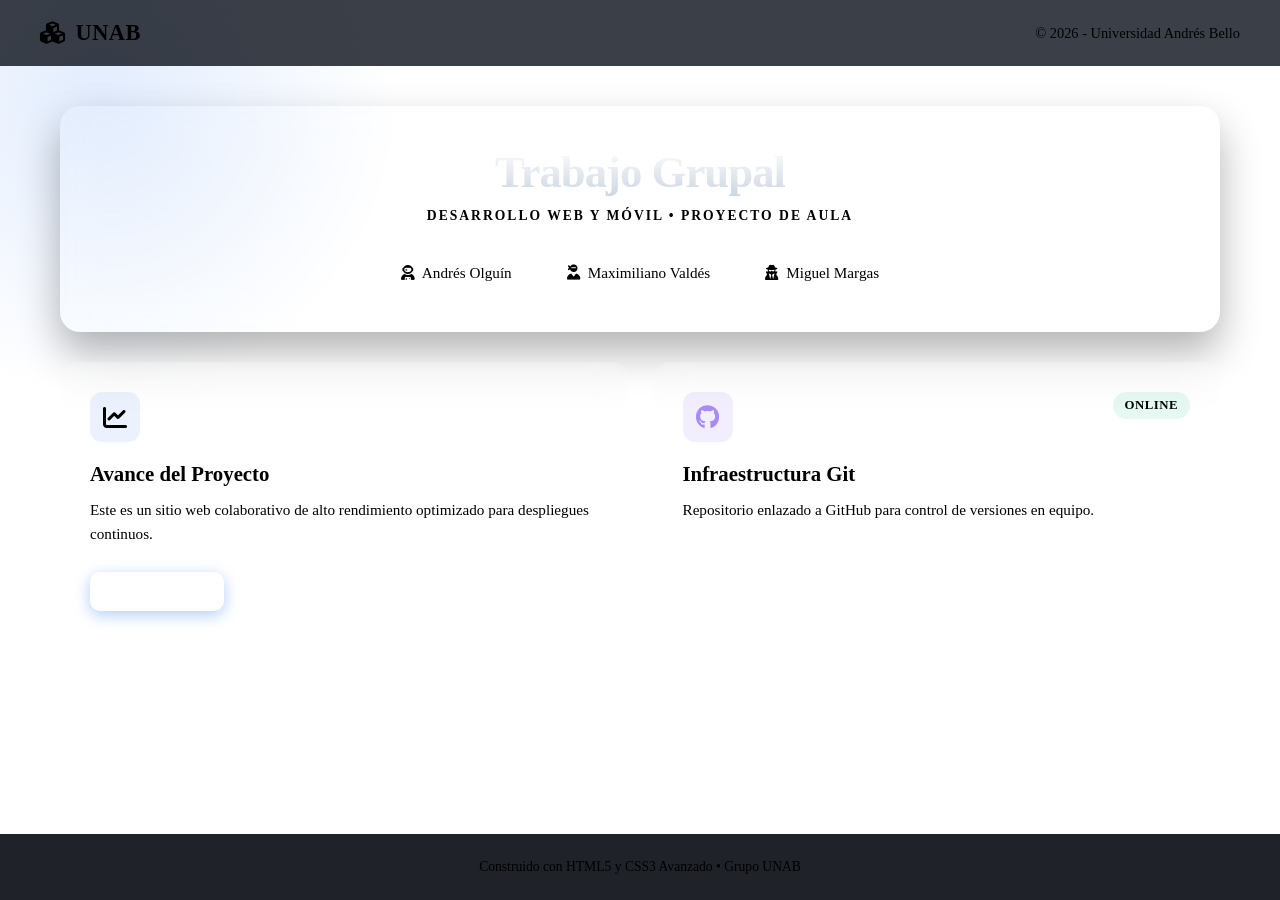
<file: html/index.html>
<!DOCTYPE html>
<html lang="es">
<head>
    <meta charset="UTF-8">
    <meta name="viewport" content="width=device-width, initial-scale=1.0">
    <title>UNAB - Somos Colaborativo</title>

    <!-- Favicon Genérico -->
    <link rel="icon" type="image/svg+xml" href="data:image/svg+xml,<svg xmlns='http://www.w3.org/2000/svg' viewBox='0 0 100 100'><text y='.9em' font-size='90'>💻</text></svg>">

    <!-- FontAwesome para los íconos -->
    <link rel="stylesheet" href="https://cdnjs.cloudflare.com/ajax/libs/font-awesome/6.5.1/css/all.min.css">

    <!-- Hoja de estilos externa -->
    <link rel="stylesheet" href="../css/styles.css">
</head>
<body>

    <!-- Fondo con gradientes -->
    <div class="background-glow"></div>

    <header class="navbar">
        <div class="logo">
            <i class="fa-solid fa-cubes"></i>
            <span>UNAB<span>Devs</span></span>
        </div>
        <p class="tagline">&copy; 2026 - Universidad Andrés Bello</p>
    </header>

    <main class="container">
        <!-- Cabecera del Equipo -->
        <section class="hero-card">
            <h1>Trabajo Grupal</h1>
            <p class="sub">Desarrollo Web y Móvil &bull; Proyecto de Aula</p>
            
            <div class="team-grid">
                <div class="member-tag"><i class="fa-solid fa-user-astronaut"></i> Andrés Olguín</div>
                <div class="member-tag"><i class="fa-solid fa-user-ninja"></i> Maximiliano Valdés</div>
                <div class="member-tag"><i class="fa-solid fa-user-secret"></i> Miguel Margas</div>
            </div>
        </section>

        <section class="dashboard-grid">
            <article class="card interactive">
                <div class="card-icon"><i class="fa-solid fa-chart-line"></i></div>
                <h3>Avance del Proyecto</h3>
                <p>Este es un sitio web colaborativo de alto rendimiento optimizado para despliegues continuos.</p>
                <button id="btn-accion" class="btn-primary">
                    <span>Comenzar</span>
                    <i class="fa-solid fa-arrow-right"></i>
                </button>
            </article>

            <article class="card">
                <div class="card-icon branch-icon"><i class="fa-brands fa-github"></i></div>
                <h3>Infraestructura Git</h3>
                <p>Repositorio enlazado a GitHub para control de versiones en equipo.</p>
                <span class="status-badge">Online</span>
            </article>
        </section>
    </main>

    <footer class="main-footer">
        <p>Construido con HTML5 y CSS3 Avanzado &bull; Grupo UNAB</p>
    </footer>

</body>
</html>
</file>
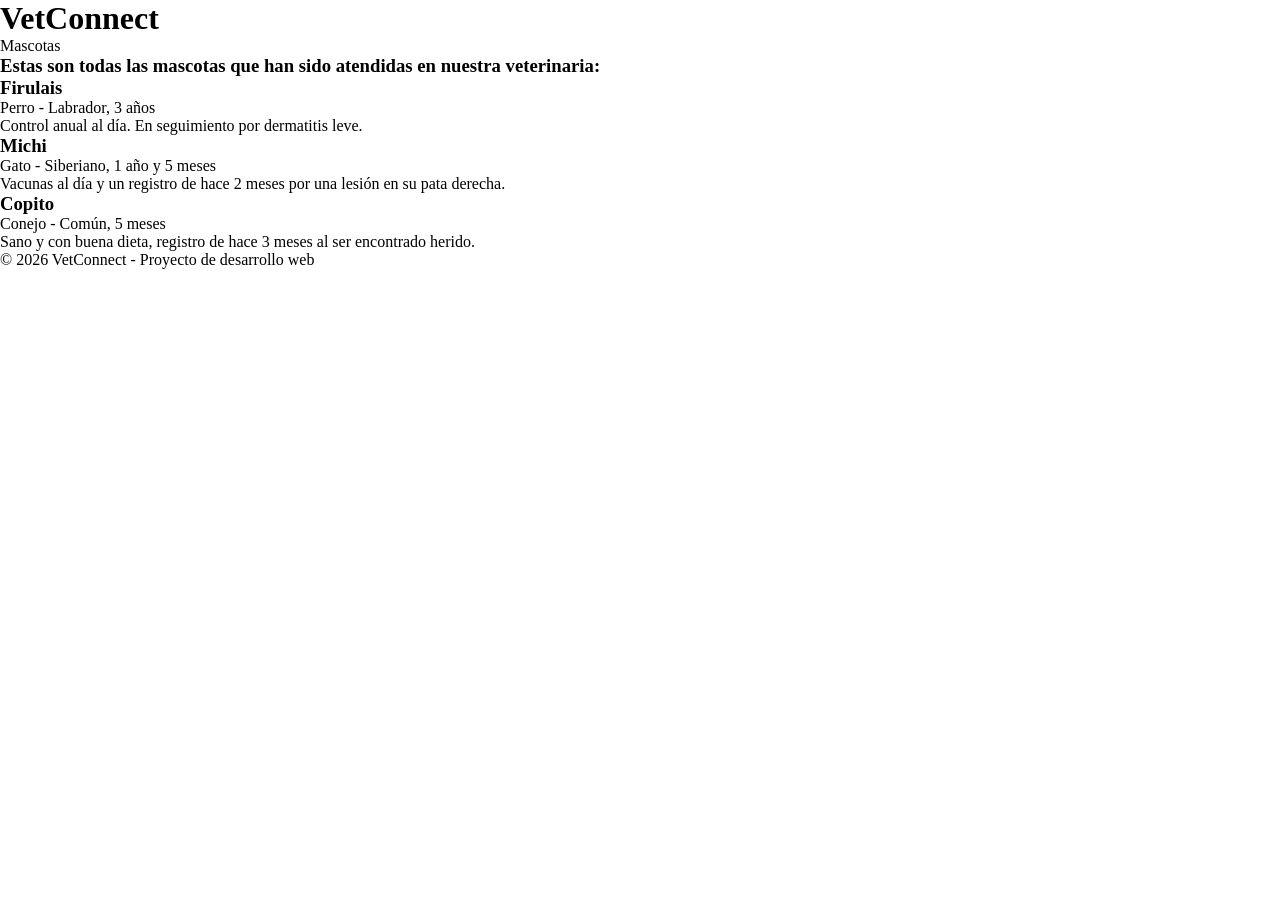
<file: html/mascotas.html>
<!DOCTYPE html>
<html lang="es">

<head>
    <meta charset="UTF-8">
    <meta name="viewport" content="width=device-width, initial-scale=1.0">
    <title>VetConnect</title>
    <link rel="stylesheet" href="../css/styles.css">
</head>
<body>
    <header>
        <h1>VetConnect</h1>
        <p>Mascotas</p>
    </header>
    <main>
    <div class="contenido">
        <h3>Estas son todas las mascotas que han sido atendidas en nuestra veterinaria:</h3>
        </h3>
    </div>
    <div class="contenido">
            <h3>Firulais</h3>
            <p>Perro - Labrador, 3 años</p>
            <p>Control anual al día. En seguimiento por dermatitis leve.</p>
        </div>

        <div class="contenido">
            <h3>Michi</h3>
            <p>Gato - Siberiano, 1 año y 5 meses</p>
            <p>Vacunas al día y un registro de hace 2 meses por una lesión en su pata derecha.</p>
        </div>

        <div class="contenido">
            <h3>Copito</h3>
            <p>Conejo - Común, 5 meses</p>
            <p>Sano y con buena dieta, registro de hace 3 meses al ser encontrado herido.</p>
        </div>
</main>
<footer>
        <p>&copy; 2026 VetConnect - Proyecto de desarrollo web</p>
    </footer>
    
</body>
    
</html>
</file>
<file: css/styles.css>
<<<<<<< HEAD
<<<<<<< HEAD

:root {
    --bg-dark: #0b0f19;
    --card-bg: rgba(20, 30, 55, 0.6);
    --card-border: rgba(255, 255, 255, 0.08);
    --text-main: #f3f4f6;
    --text-muted: #9ca3af;
    --accent-glow: #3b82f6;
    --accent-gradient: linear-gradient(135deg, #3b82f6 0%, #8b5cf6 100%);
    --success: #10b981;
    --font-stack: 'Segoe UI', Roboto, Helvetica, Arial, sans-serif;
}

* {
    box-sizing: border-box;
    margin: 0;
    padding: 0;
}

body {
    background-color: var(--bg-dark);
    color: var(--text-main);
    font-family: var(--font-stack);
    min-height: 100vh;
    display: flex;
    flex-direction: column;
    overflow-x: hidden;
    position: relative;
}

/* Luces de fondo (Efecto Cyberpunk/NASA) */
.background-glow {
    position: absolute;
    width: 600px;
    height: 600px;
    background: radial-gradient(circle, rgba(59, 130, 246, 0.15) 0%, rgba(0,0,0,0) 70%);
    top: -200px;
    left: -200px;
    z-index: -1;
    pointer-events: none;
}

.navbar {
    display: flex;
    justify-content: space-between;
    align-items: center;
    padding: 20px 40px;
    background: rgba(11, 15, 25, 0.8);
    backdrop-filter: blur(12px);
    border-bottom: 1px solid var(--card-border);
}

.logo {
    font-size: 1.4rem;
    font-weight: 800;
    letter-spacing: 0.5px;
    display: flex;
    align-items: center;
    gap: 10px;
}

.logo span span {
    background: var(--accent-gradient);
    -webkit-background-clip: text;
    -webkit-text-fill-color: transparent;
}

.tagline {
    font-size: 0.9rem;
    color: var(--text-muted);
}

/* ==========================================
   CONTENEDOR PRINCIPAL Y HERO
   ========================================== */
.container {
    flex: 1;
    max-width: 1200px;
    width: 100%;
    margin: 0 auto;
    padding: 40px 20px;
}

.hero-card {
    background: var(--card-bg);
    border: 1px solid var(--card-border);
    backdrop-filter: blur(16px);
    border-radius: 20px;
    padding: 40px;
    text-align: center;
    margin-bottom: 30px;
    box-shadow: 0 20px 40px rgba(0, 0, 0, 0.3);
}

.hero-card h1 {
    font-size: 2.8rem;
    font-weight: 800;
    margin-bottom: 10px;
    letter-spacing: -1px;
    background: linear-gradient(180deg, #ffffff 0%, #cbd5e1 100%);
    -webkit-background-clip: text;
    -webkit-text-fill-color: transparent;
}

.hero-card .sub {
    color: var(--accent-glow);
    font-weight: 600;
    text-transform: uppercase;
    font-size: 0.85rem;
    letter-spacing: 2px;
    margin-bottom: 30px;
}

/* Cuadrícula de Integrantes */
.team-grid {
    display: flex;
    justify-content: center;
    gap: 15px;
    flex-wrap: wrap;
}

.member-tag {
    background: rgba(255, 255, 255, 0.05);
    border: 1px solid var(--card-border);
    padding: 10px 20px;
    border-radius: 50px;
    font-size: 0.95rem;
    display: flex;
    align-items: center;
    gap: 8px;
    transition: all 0.3s ease;
}

.member-tag:hover {
    background: rgba(59, 130, 246, 0.1);
    border-color: var(--accent-glow);
    transform: translateY(-2px);
}

/* ==========================================
   DASHBOARD / TARJETAS
   ========================================== */
.dashboard-grid {
    display: grid;
    grid-template-columns: repeat(auto-fit, minmax(300px, 1fr));
    gap: 25px;
}

.card {
    background: var(--card-bg);
    border: 1px solid var(--card-border);
    backdrop-filter: blur(16px);
    border-radius: 16px;
    padding: 30px;
    position: relative;
    transition: transform 0.3s ease, border-color 0.3s ease;
}

.card.interactive:hover {
    transform: translateY(-5px);
    border-color: rgba(139, 92, 246, 0.4);
}

.card-icon {
    width: 50px;
    height: 50px;
    background: rgba(59, 130, 246, 0.1);
    color: var(--accent-glow);
    border-radius: 12px;
    display: flex;
    align-items: center;
    justify-content: center;
    font-size: 1.5rem;
    margin-bottom: 20px;
}

.card-icon.branch-icon {
    background: rgba(139, 92, 246, 0.1);
    color: #a78bfa;
}

.card h3 {
    font-size: 1.3rem;
    margin-bottom: 12px;
}

.card p {
    color: var(--text-muted);
    font-size: 0.95rem;
    line-height: 1.6;
    margin-bottom: 25px;
}

/* Botón Futurista */
.btn-primary {
    background: var(--accent-gradient);
    color: white;
    border: none;
    padding: 12px 24px;
    border-radius: 10px;
    font-weight: 600;
    cursor: pointer;
    display: inline-flex;
    align-items: center;
    gap: 10px;
    transition: opacity 0.2s, transform 0.2s;
    box-shadow: 0 4px 15px rgba(59, 130, 246, 0.4);
}

.btn-primary:hover {
    opacity: 0.9;
    transform: scale(1.02);
}

.status-badge {
    background: rgba(16, 185, 129, 0.1);
    color: var(--success);
    padding: 6px 12px;
    border-radius: 20px;
    font-size: 0.8rem;
    font-weight: 700;
    position: absolute;
    top: 30px;
    right: 30px;
    text-transform: uppercase;
    letter-spacing: 0.5px;
}

/* ==========================================
   PIE DE PÁGINA
   ========================================== */
.main-footer {
    text-align: center;
    padding: 25px;
    background: rgba(7, 10, 18, 0.9);
    border-top: 1px solid var(--card-border);
    color: var(--text-muted);
    font-size: 0.85rem;
}

/* Responsividad para móviles */
@media (max-width: 768px) {
    .navbar { flex-direction: column; gap: 10px; text-align: center; }
    .hero-card h1 { font-size: 2rem; }
    .container { padding: 20px 15px; }
=======
/* Estilos Generales */
body {
    font-family: 'Arial', sans-serif;
    margin: 0;
    padding: 0;
    background-color: #f4f4f9;
    color: #333;
}

/* Encabezado */
header {
    background-color: #0056b3;
    color: white;
    padding: 20px;
    text-align: center;
}

/* Contenedor Principal */
main {
    padding: 40px 20px;
    display: flex;
    justify-content: center;
}

.contenido {
    background: white;
    padding: 30px;
    border-radius: 8px;
    box-shadow: 0 4px 6px rgba(0, 0, 0, 0.1);
    max-width: 500px;
    text-align: center;
}

/* Botón */
button {
    background-color: #28a745;
    color: white;
    border: none;
    padding: 10px 20px;
    border-radius: 5px;
    cursor: pointer;
    font-size: 16px;
}

button:hover {
    background-color: #218838;
}

/* Pie de página */
footer {
    text-align: center;
    padding: 15px;
    background-color: #222;
    color: #bbb;
    position: fixed;
    bottom: 0;
    width: 100%;
>>>>>>> 436784d70fd65fdd2c9a5b5a1e90be70aa3b1cf9
}
=======
/* ==========================================
   VARIABLES Y CONFIGURACIÓN GLOBAL
   ========================================== */
:root {
    --bg-dark: #0b0f19;
    --card-bg: rgba(20, 30, 55, 0.6);
    --card-border: rgba(255, 255, 255, 0.08);
    --text-main: #f3f4f6;
    --text-muted: #9ca3af;
    --accent-glow: #3b82f6;
    --accent-gradient: linear-gradient(135deg, #3b82f6 0%, #8b5cf6 100%);
    --success: #10b981;
    --font-stack: 'Segoe UI', Roboto, Helvetica, Arial, sans-serif;
}

* {
    box-sizing: border-box;
    margin: 0;
    padding: 0;
}

body {
    background-color: var(--bg-dark);
    color: var(--text-main);
    font-family: var(--font-stack);
    min-height: 100vh;
    display: flex;
    flex-direction: column;
    overflow-x: hidden;
    position: relative;
}

/* Luces de fondo */
.background-glow {
    position: absolute;
    width: 600px;
    height: 600px;
    background: radial-gradient(circle, rgba(59, 130, 246, 0.15) 0%, rgba(0,0,0,0) 70%);
    top: -200px;
    left: -200px;
    z-index: -1;
    pointer-events: none;
}

/* ==========================================
   NAVBAR & ENCABEZADO
   ========================================== */
.navbar {
    display: flex;
    justify-content: space-between;
    align-items: center;
    padding: 20px 40px;
    background: rgba(11, 15, 25, 0.8);
    backdrop-filter: blur(12px);
    border-bottom: 1px solid var(--card-border);
}

.logo {
    font-size: 1.4rem;
    font-weight: 800;
    letter-spacing: 0.5px;
    display: flex;
    align-items: center;
    gap: 10px;
}

.logo span span {
    background: var(--accent-gradient);
    -webkit-background-clip: text;
    -webkit-text-fill-color: transparent;
}

.tagline {
    font-size: 0.9rem;
    color: var(--text-muted);
}

/* ==========================================
   CONTENEDOR PRINCIPAL Y HERO
   ========================================== */
.container {
    flex: 1;
    max-width: 1200px;
    width: 100%;
    margin: 0 auto;
    padding: 40px 20px;
}

.hero-card {
    background: var(--card-bg);
    border: 1px solid var(--card-border);
    backdrop-filter: blur(16px);
    border-radius: 20px;
    padding: 40px;
    text-align: center;
    margin-bottom: 30px;
    box-shadow: 0 20px 40px rgba(0, 0, 0, 0.3);
}

.hero-card h1 {
    font-size: 2.8rem;
    font-weight: 800;
    margin-bottom: 10px;
    letter-spacing: -1px;
    background: linear-gradient(180deg, #ffffff 0%, #cbd5e1 100%);
    -webkit-background-clip: text;
    -webkit-text-fill-color: transparent;
}

.hero-card .sub {
    color: var(--accent-glow);
    font-weight: 600;
    text-transform: uppercase;
    font-size: 0.85rem;
    letter-spacing: 2px;
    margin-bottom: 30px;
}

/* Cuadrícula de Integrantes */
.team-grid {
    display: flex;
    justify-content: center;
    gap: 15px;
    flex-wrap: wrap;
}

.member-tag {
    background: rgba(255, 255, 255, 0.05);
    border: 1px solid var(--card-border);
    padding: 10px 20px;
    border-radius: 50px;
    font-size: 0.95rem;
    display: flex;
    align-items: center;
    gap: 8px;
    transition: all 0.3s ease;
}

.member-tag:hover {
    background: rgba(59, 130, 246, 0.1);
    border-color: var(--accent-glow);
    transform: translateY(-2px);
}

/* ==========================================
   DASHBOARD / TARJETAS
   ========================================== */
.dashboard-grid {
    display: grid;
    grid-template-columns: repeat(auto-fit, minmax(300px, 1fr));
    gap: 25px;
}

.card {
    background: var(--card-bg);
    border: 1px solid var(--card-border);
    backdrop-filter: blur(16px);
    border-radius: 16px;
    padding: 30px;
    position: relative;
    transition: transform 0.3s ease, border-color 0.3s ease;
}

.card.interactive:hover {
    transform: translateY(-5px);
    border-color: rgba(139, 92, 246, 0.4);
}

.card-icon {
    width: 50px;
    height: 50px;
    background: rgba(59, 130, 246, 0.1);
    color: var(--accent-glow);
    border-radius: 12px;
    display: flex;
    align-items: center;
    justify-content: center;
    font-size: 1.5rem;
    margin-bottom: 20px;
}

.card-icon.branch-icon {
    background: rgba(139, 92, 246, 0.1);
    color: #a78bfa;
}

.card h3 {
    font-size: 1.3rem;
    margin-bottom: 12px;
}

.card p {
    color: var(--text-muted);
    font-size: 0.95rem;
    line-height: 1.6;
    margin-bottom: 25px;
}

/* Botón Futurista */
.btn-primary {
    background: var(--accent-gradient);
    color: white;
    border: none;
    padding: 12px 24px;
    border-radius: 10px;
    font-weight: 600;
    cursor: pointer;
    display: inline-flex;
    align-items: center;
    gap: 10px;
    transition: opacity 0.2s, transform 0.2s;
    box-shadow: 0 4px 15px rgba(59, 130, 246, 0.4);
}

.btn-primary:hover {
    opacity: 0.9;
    transform: scale(1.02);
}

.status-badge {
    background: rgba(16, 185, 129, 0.1);
    color: var(--success);
    padding: 6px 12px;
    border-radius: 20px;
    font-size: 0.8rem;
    font-weight: 700;
    position: absolute;
    top: 30px;
    right: 30px;
    text-transform: uppercase;
    letter-spacing: 0.5px;
}

/* ==========================================
   PIE DE PÁGINA
   ========================================== */
.main-footer {
    text-align: center;
    padding: 25px;
    background: rgba(7, 10, 18, 0.9);
    border-top: 1px solid var(--card-border);
    color: var(--text-muted);
    font-size: 0.85rem;
}

/* Responsividad para móviles */
@media (max-width: 768px) {
    .navbar { flex-direction: column; gap: 10px; text-align: center; }
    .hero-card h1 { font-size: 2rem; }
    .container { padding: 20px 15px; }
}
>>>>>>> 9814ecf (Corrigo conflictos HTML/CSS y agrego favicon)
</file>
